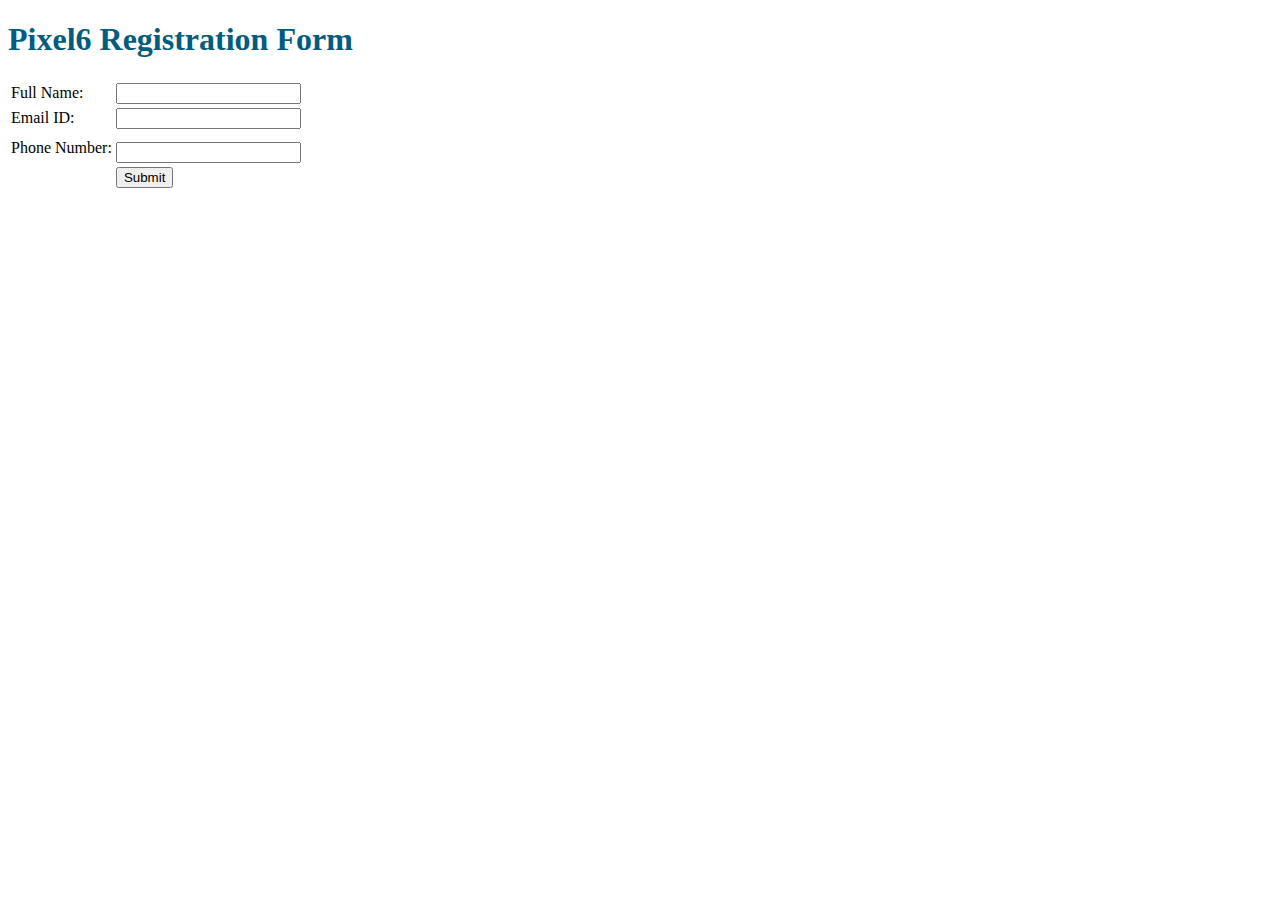
<file: HTML/index.html>
<!DOCTYPE html>
<html> <head>
    <title>Pixel6</title>
    <link rel="stylesheet" href="../CSS/app.css">

<body>
    <div>
    <h1> Pixel6 Registration Form</h1> 
<form> 
<table> 
    <tr> 
        <td> Full Name: </td> 
        <td> <input type="text" id="txtFirstName" minlength="4" onkeypress="return validateFullName(event,this);" ></td> 
        <td><label id="errorFirstName" class="redcolor"></label></td> 
 </tr>
    <tr> 
        <td> Email ID: </td> 
        <td><input type="text" id="txtEmail"  onchange="validateEMail(this.value);"/></td> 
        <td> <label id="errorEmail" class="redcolor"></label></td>
    </tr> 
    <tr> 
        <td> Phone Number: </td> 
        <td> <input type="text" id="txtPhone" onkeypress="return validatePhone(event,this);" onchange="formatPhoneNumberonchange();"> 
        <img id="imageLogo" class="img" style="visibility: hidden;"/></td> 
        <td> <label id="errorTelephone" class="redcolor"></label></td>
    </tr>
    <tr> <td> </td> 
        <td> <input type="button"  value="Submit" onclick="SubmitVal()"/></td> 
    </tr>

</table> 
</form> 
</div>
</body> 
<script src="../JS/app.js"></script>
</html>
</file>
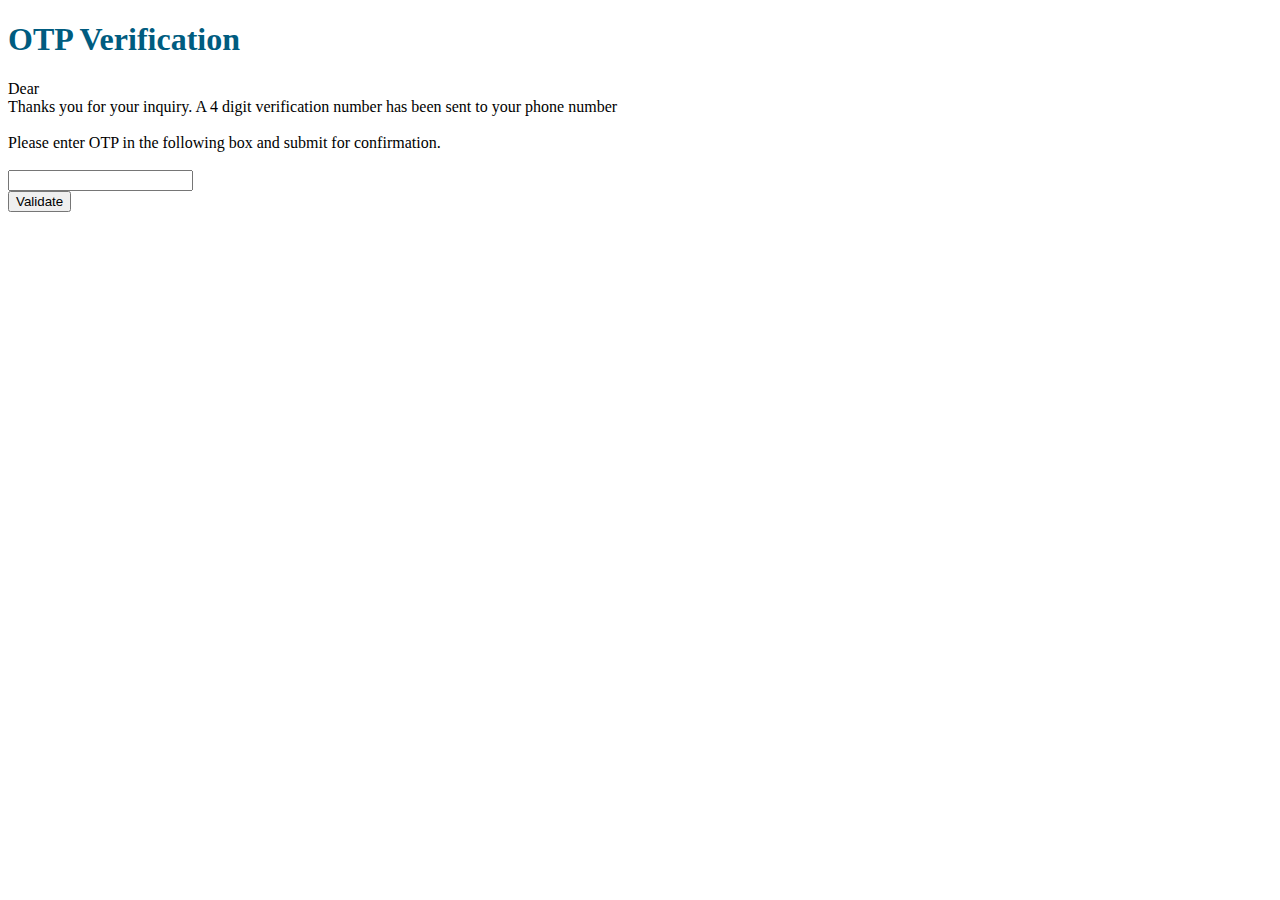
<file: HTML/OTPValidate.html>
<!DOCTYPE html>
<html>
<head>
<link rel="stylesheet" href="../CSS/app.css">
<title>Pixel6</title>

</head>
<body>
   <h1> OTP Verification</h1> 
<div>
<div>
   <div style="display:-webkit-inline-box;">Dear &nbsp;<div id="lblFullName" class="colorName"> </div>
   </div><br>
   Thanks you for your inquiry. A 4 digit verification number has been sent to your phone number 
   <div id="lblPhoneNumber"></div><br>
   Please enter OTP in the following box and submit for confirmation.
</div><br>
<input type="text" id="enterOTP"/><br>
<input type="button" id="btnSubmitOTP" value="Validate" onclick="ValidateOTP()"/>
</div>

</body>

<script src="../JS/app.js"></script>
</html>
</file>
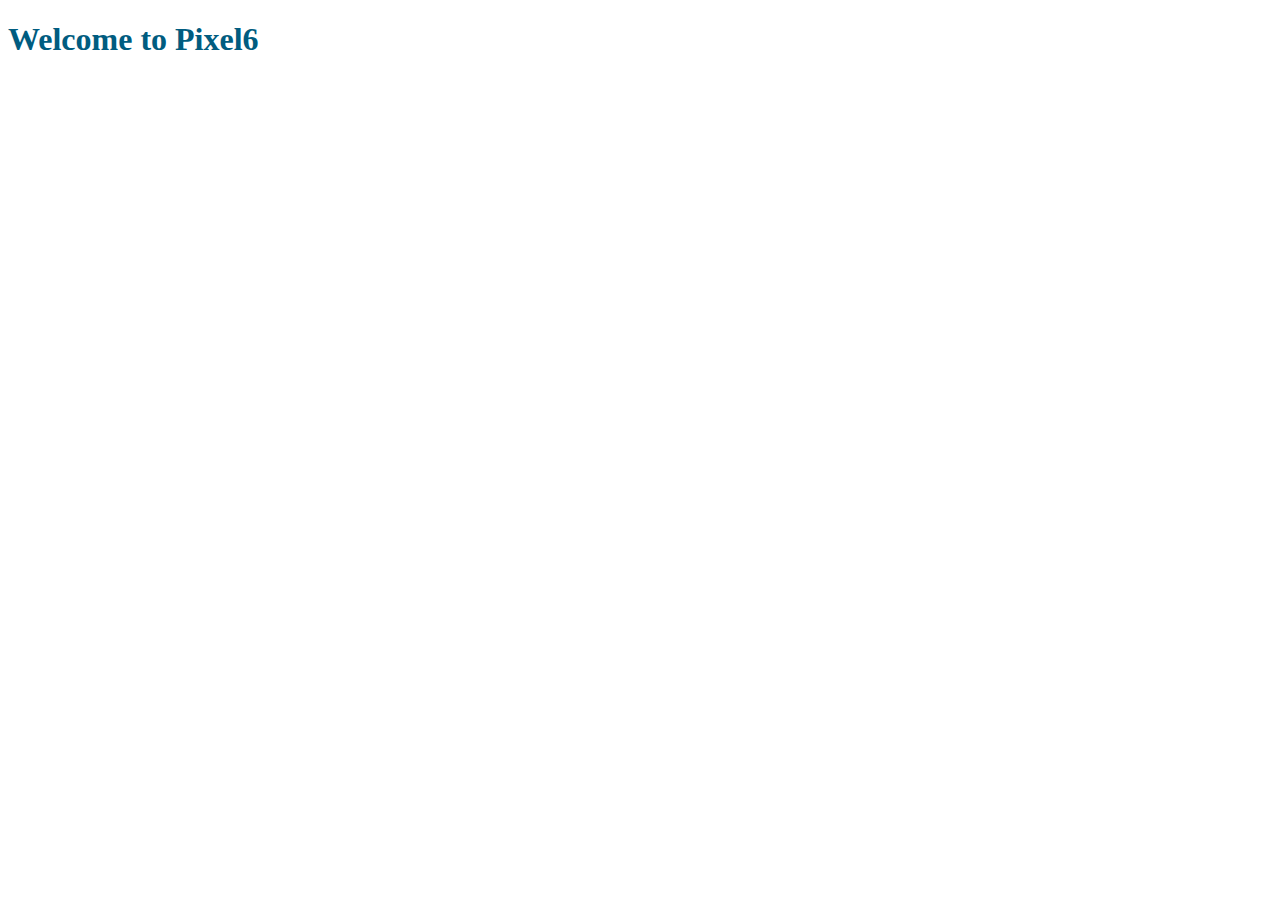
<file: HTML/Pixel6Home.html>
<!DOCTYPE html>
<html>
<head>
<link rel="stylesheet" href="../CSS/app.css">    
<title>Pixel6</title>
</head>
<body>

<div>
    <h1> Welcome to Pixel6</h1> 
</div>

</body>

<script src="../JS/app.js"></script>
</html>
</file>
<file: CSS/app.css>
.img{
    height: 24px;
    width: 27px;
}
.colorName{
    color:rgb(0, 92, 128);
    font-weight: 700;
}
h1{
    color:rgb(0, 92, 128);
    font-weight: 700;
}
.redcolor{
    color:red;
}
</file>
